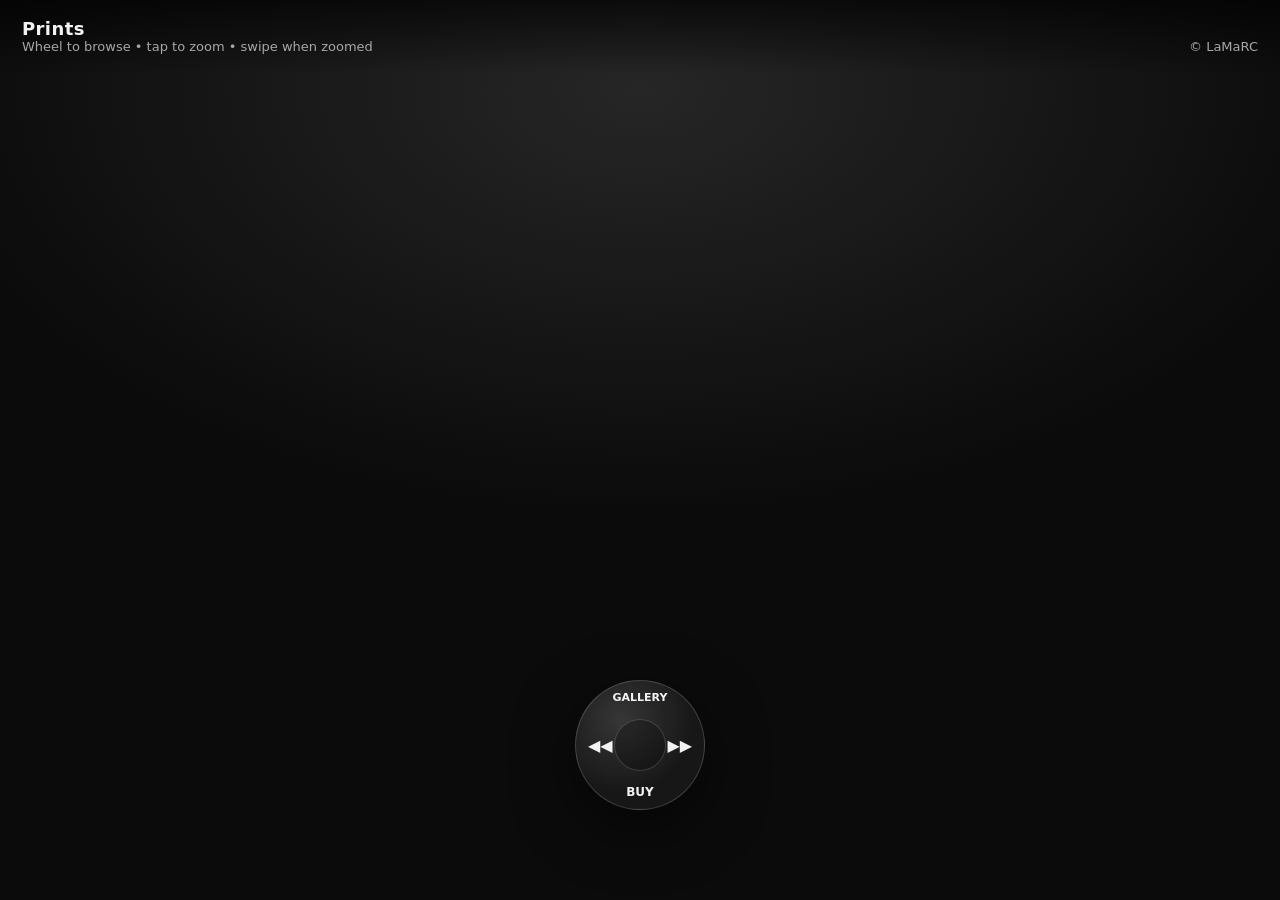
<file: index.html>
<!doctype html>
<html lang="en">
<head>
  <meta charset="utf-8" />
  <meta name="viewport" content="width=device-width, initial-scale=1" />
  <title>LaMaRC Prints</title>
  <link rel="stylesheet" href="style.css" />
</head>
<body>

  <header>
    <div>
      <h1>Prints</h1>
      <p class="sub">Wheel to browse • tap to zoom • swipe when zoomed</p>
    </div>
    <p class="sub">© LaMaRC</p>
  </header>

  <main class="stage">
    <div class="rail" id="rail"></div>
  </main>

  <div class="wheelWrap">
    <div class="dialOverlay">
      <div class="dialTitle" id="dialTitle"></div>
      <div class="dialMeta" id="dialMeta"></div>
    </div>

    <div class="wheel" id="wheel" aria-label="Scroll wheel">
      <div class="wheelTop">GALLERY</div>
      <div class="wheelLeft">◀◀</div>
      <div class="wheelRight">▶▶</div>
      <div class="wheelBottom" id="buyBtn">BUY</div>
      <button class="wheelCenter" id="centerBtn" aria-label="Select"></button>
    </div>
  </div>

  <script src="script.js"></script>
</body>
</html>
</file>
<file: style.css>
:root{
  --bg:#0b0b0c;
  --text:#f2f2f2;
  --muted:#a7a7a7;
}

*{
  box-sizing:border-box;
  -webkit-tap-highlight-color: transparent;
}

body{
  margin:0;
  font-family: system-ui, -apple-system, Segoe UI, Roboto, Arial;
  background: radial-gradient(1200px 700px at 50% 10%, #262626 0%, var(--bg) 60%);
  color:var(--text);
  overflow:hidden;
}

/* HEADER */
header{
  position:fixed;
  top:0; left:0; right:0;
  padding:18px 22px;
  display:flex;
  justify-content:space-between;
  align-items:flex-end;
  background: linear-gradient(to bottom, rgba(0,0,0,.65), rgba(0,0,0,0));
  z-index:10;
}
h1{ margin:0; font-size:18px; letter-spacing:.4px; }
.sub{ margin:0; font-size:13px; color:var(--muted); }

/* STAGE */
.stage{
  height:100vh;
  display:flex;
  justify-content:center;
  align-items:center;
  perspective:1200px;
  padding-top:40px;
}

.rail{
  width:min(1200px, 94vw);
  display:flex;
  gap:18px;
  overflow-x:auto;
  scroll-snap-type:x mandatory;
  padding:30px 20px 320px;
  scrollbar-width:none;
}
.rail::-webkit-scrollbar{ display:none; }

/* CARDS */
.card{
  scroll-snap-align:center;
  flex:0 0 234px;
  height:234px;
  position:relative;
  transform-style:preserve-3d;
  transition: transform .22s ease, filter .22s ease, opacity .22s ease;
}

.cover{
  width:100%;
  height:100%;
  object-fit:cover;
  background:#111;
  outline:1px solid rgba(255,255,255,.10);
  box-shadow:0 28px 90px rgba(0,0,0,.55);
  cursor:zoom-in;
}

/* WHEEL */
.wheelWrap{
  position:fixed;
  left:0; right:0;
  bottom:90px;
  display:flex;
  justify-content:center;
  z-index:9999;
}

.dialOverlay{
  position:absolute;
  bottom:150px;
  left:50%;
  transform:translateX(-50%);
  width:min(92vw, 520px);
  text-align:center;
  pointer-events:none;
}

.dialTitle{
  font-size:18px;
  font-weight:800;
}

.dialMeta{
  margin-top:3px;
  font-size:13px;
  color:rgba(255,255,255,.7);
}

.wheel{
  width:130px;
  height:130px;
  border-radius:999px;
  background: radial-gradient(circle at 35% 30%, rgba(255,255,255,.18), rgba(255,255,255,.05) 60%);
  border:1px solid rgba(255,255,255,.18);
  box-shadow:0 18px 60px rgba(0,0,0,.55);
  position:relative;
  touch-action:none;
}

.wheelCenter{
  position:absolute;
  inset:38px;
  border-radius:999px;
  border:1px solid rgba(255,255,255,.16);
  background:rgba(0,0,0,.25);
}

.wheelTop,.wheelBottom,.wheelLeft,.wheelRight{
  position:absolute;
  display:flex;
  align-items:center;
  justify-content:center;
  font-weight:800;
}

.wheelTop{
  top:10px; left:50%; transform:translateX(-50%);
  font-size:11px;
}

.wheelBottom{
  bottom:10px; left:50%; transform:translateX(-50%);
  font-size:12px;
}

.wheelLeft{
  left:12px; top:50%; transform:translateY(-50%);
}

.wheelRight{
  right:12px; top:50%; transform:translateY(-50%);
}
</file>
